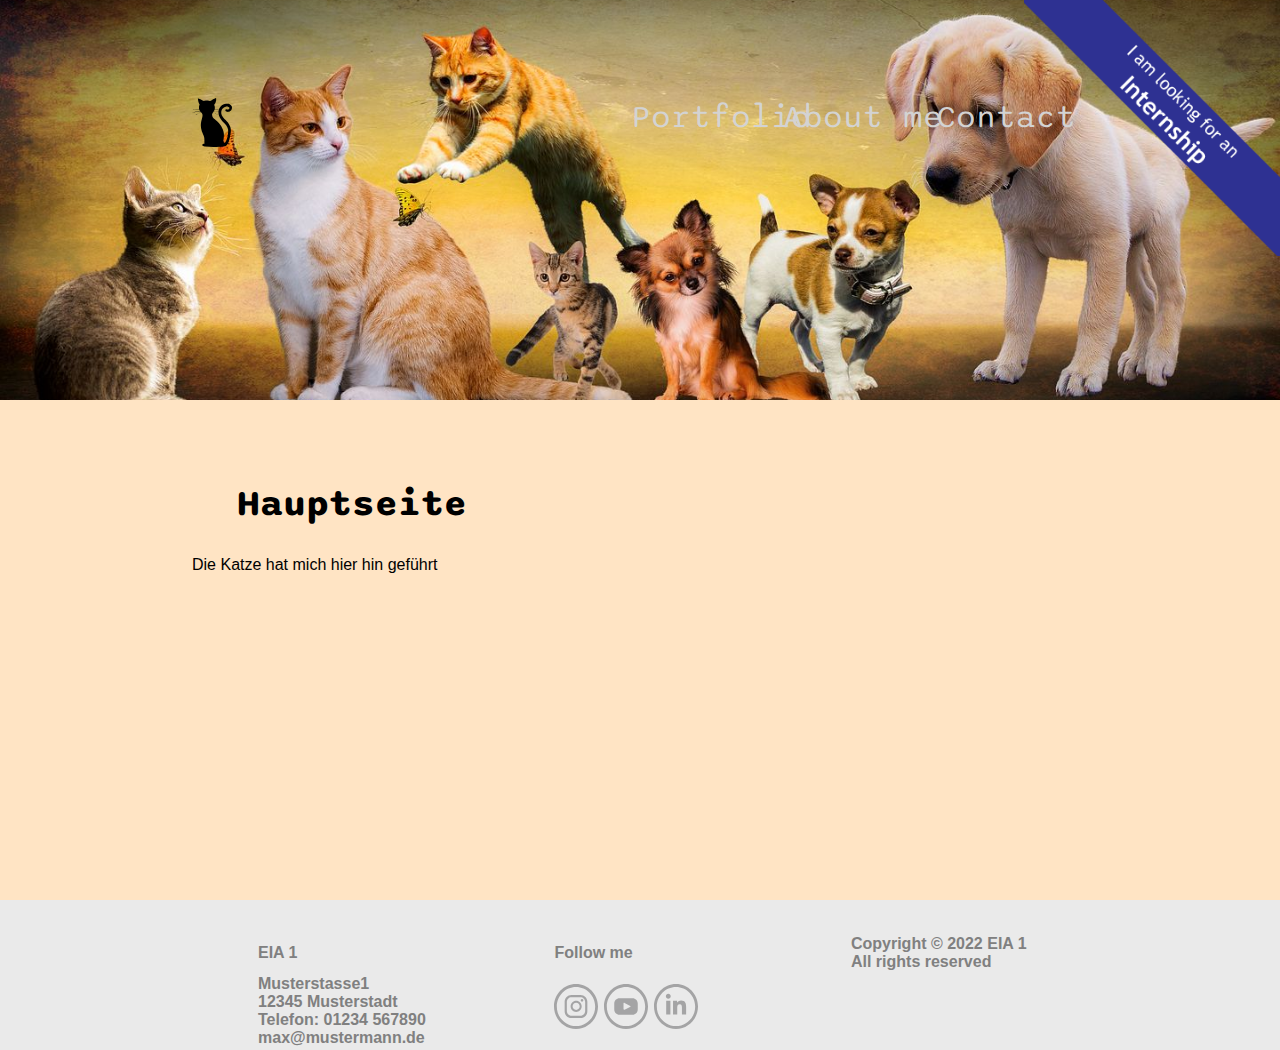
<file: index.html>
<!DOCTYPE html>
<html lang="de">
<head>
    <meta charset="UTF-8">
    <meta http-equiv="X-UA-Compatible" content="IE=edge">
    <meta name="viewport" content="width=device-width, initial-scale=1.0">
    <title>Hauptseite</title>
    <link href="./styles/style.css" rel="stylesheet" type="text/css">
    <link rel="preconnect" href="https://fonts.googleapis.com">
    <link rel="preconnect" href="https://fonts.gstatic.com" crossorigin>
<link href="https://fonts.googleapis.com/css2?family=Sono&display=swap" rel="stylesheet"> 
</head>
<body>
      <nav>
        <img src="./img/schräges_teil.png">
        <ul>
            <li><a href="./unterseiten/contact.html">Contact</a> </li>
            <li><a href="./unterseiten/about_me.html">About&nbsp;me</a> </li>
            <li><a href="./unterseiten/portfolio.html">Portfolio</a> </li>
        </ul>
        <a id="nach_links_kollege" href="./index.html"></a>
    </nav>   
     <article>
        <h2>Hauptseite</h2>
        <p>Die Katze hat mich hier hin geführt</p>
    </article>  
    <footer>
        <table>
            <tr>
                <th>EIA 1</th>
                <th>Follow me</th>
                <th>Copyright &copy; 2022 EIA 1<br>All rights reserved</th>
            </tr>
            <tr>
                <th>Musterstasse1<br>12345 Musterstadt<br>Telefon: 01234 567890<br>max@mustermann.de</th>
                <th>
                    <a href="http://www.instagram.com/lars9.9"><img src="./img/icon_insta.svg"></a>
                    <a href="http://www.youtube.com"><img src="./img/icon_youtube.svg"></a>
                    <a href="#"><img src="./img/icon_linkedin.svg"></a>
                </th>
                <th></th>
            </tr>
        </table>
    </footer>            
</body>
</html>
</file>
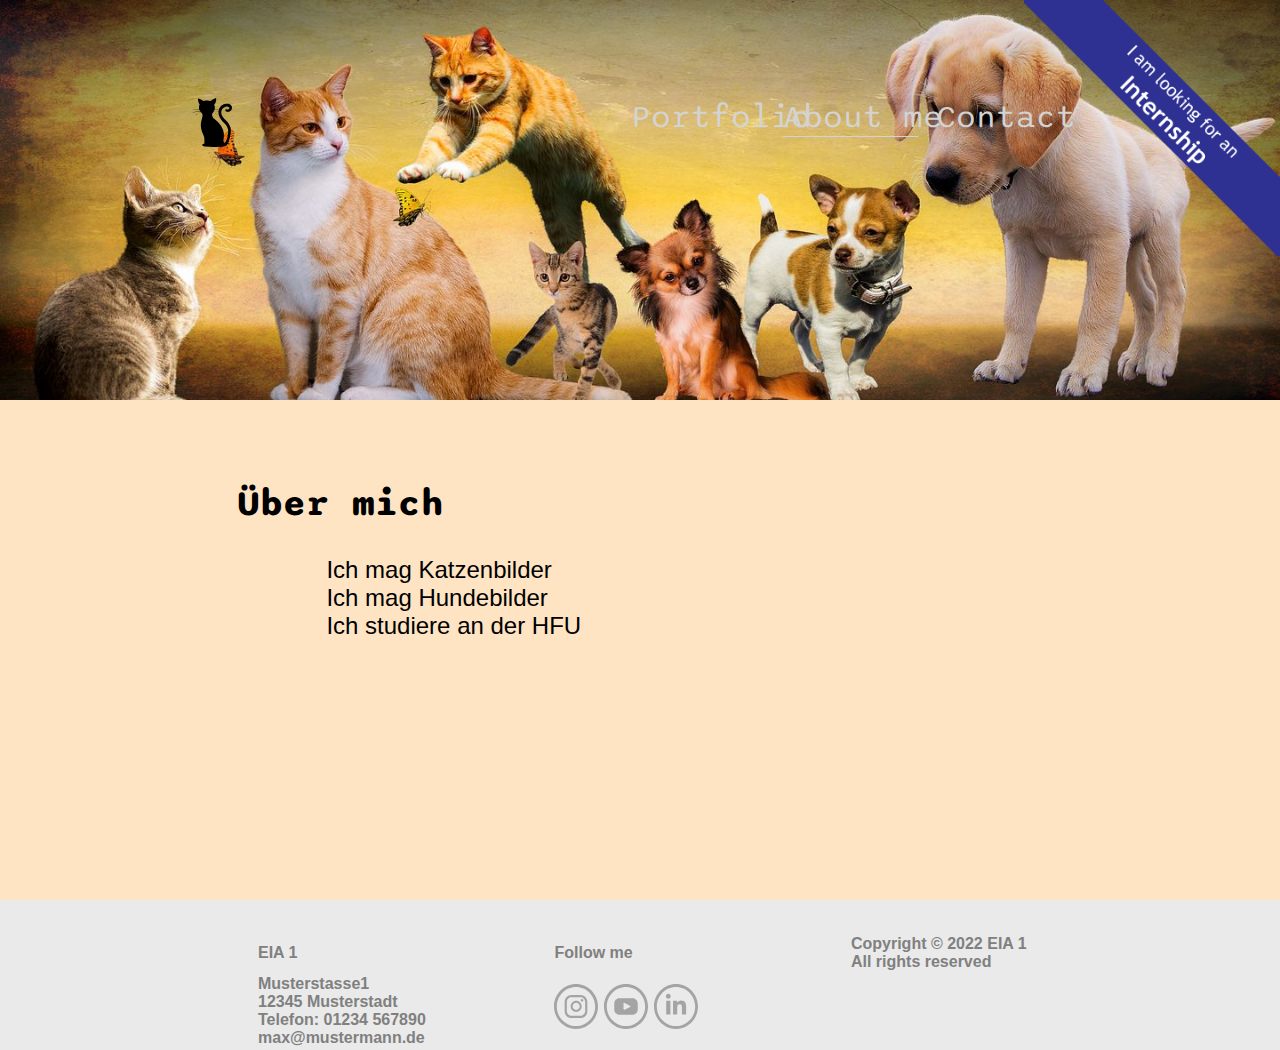
<file: unterseiten/about_me.html>
<!DOCTYPE html>
<html lang="de">
<head>
    <meta charset="UTF-8">
    <meta http-equiv="X-UA-Compatible" content="IE=edge">
    <meta name="viewport" content="width=device-width, initial-scale=1.0">
    <title>About_Me</title>
    <link href="../styles/style.css" rel="stylesheet" type="text/css">
    <link rel="preconnect" href="https://fonts.googleapis.com">
    <link rel="preconnect" href="https://fonts.gstatic.com" crossorigin>
<link href="https://fonts.googleapis.com/css2?family=Sono&display=swap" rel="stylesheet"> 
</head>
<body>
    <nav>
        <img src="../img/schräges_teil.png">
        <ul>
            <li><a href="./contact.html">Contact</a> </li>
            <li><a class="here" href="./about_me.html">About&nbsp;me</a> </li>
            <li><a href="./portfolio.html">Portfolio</a> </li>
        </ul>
        <a id="nach_links_kollege" href="../index.html"></a> 
    </nav>
    <article>
        <h2>Über mich</h2>
        <ul>
             <li>Ich mag Katzenbilder</li>
             <li>Ich mag Hundebilder</li>
             <li>Ich studiere an der HFU</li>
        </ul>
    </article>  
    <footer>
        <table>
            <tr>
                <th>EIA 1</th>
                <th>Follow me</th>
                <th>Copyright &copy; 2022 EIA 1<br>All rights reserved</th>
            </tr>
            <tr>
                <th>Musterstasse1<br>12345 Musterstadt<br>Telefon: 01234 567890<br>max@mustermann.de</th>
                <th>
                    <a href="http://www.instagram.com/lars9.9"><img src="../img/icon_insta.svg"></a>
                    <a href="http://www.youtube.com"><img src="../img/icon_youtube.svg"></a>
                    <a href="#"><img src="../img/icon_linkedin.svg"></a>
                </th>
                <th></th>
            </tr>
        </table>
    </footer> 
</body>
</html>
</file>
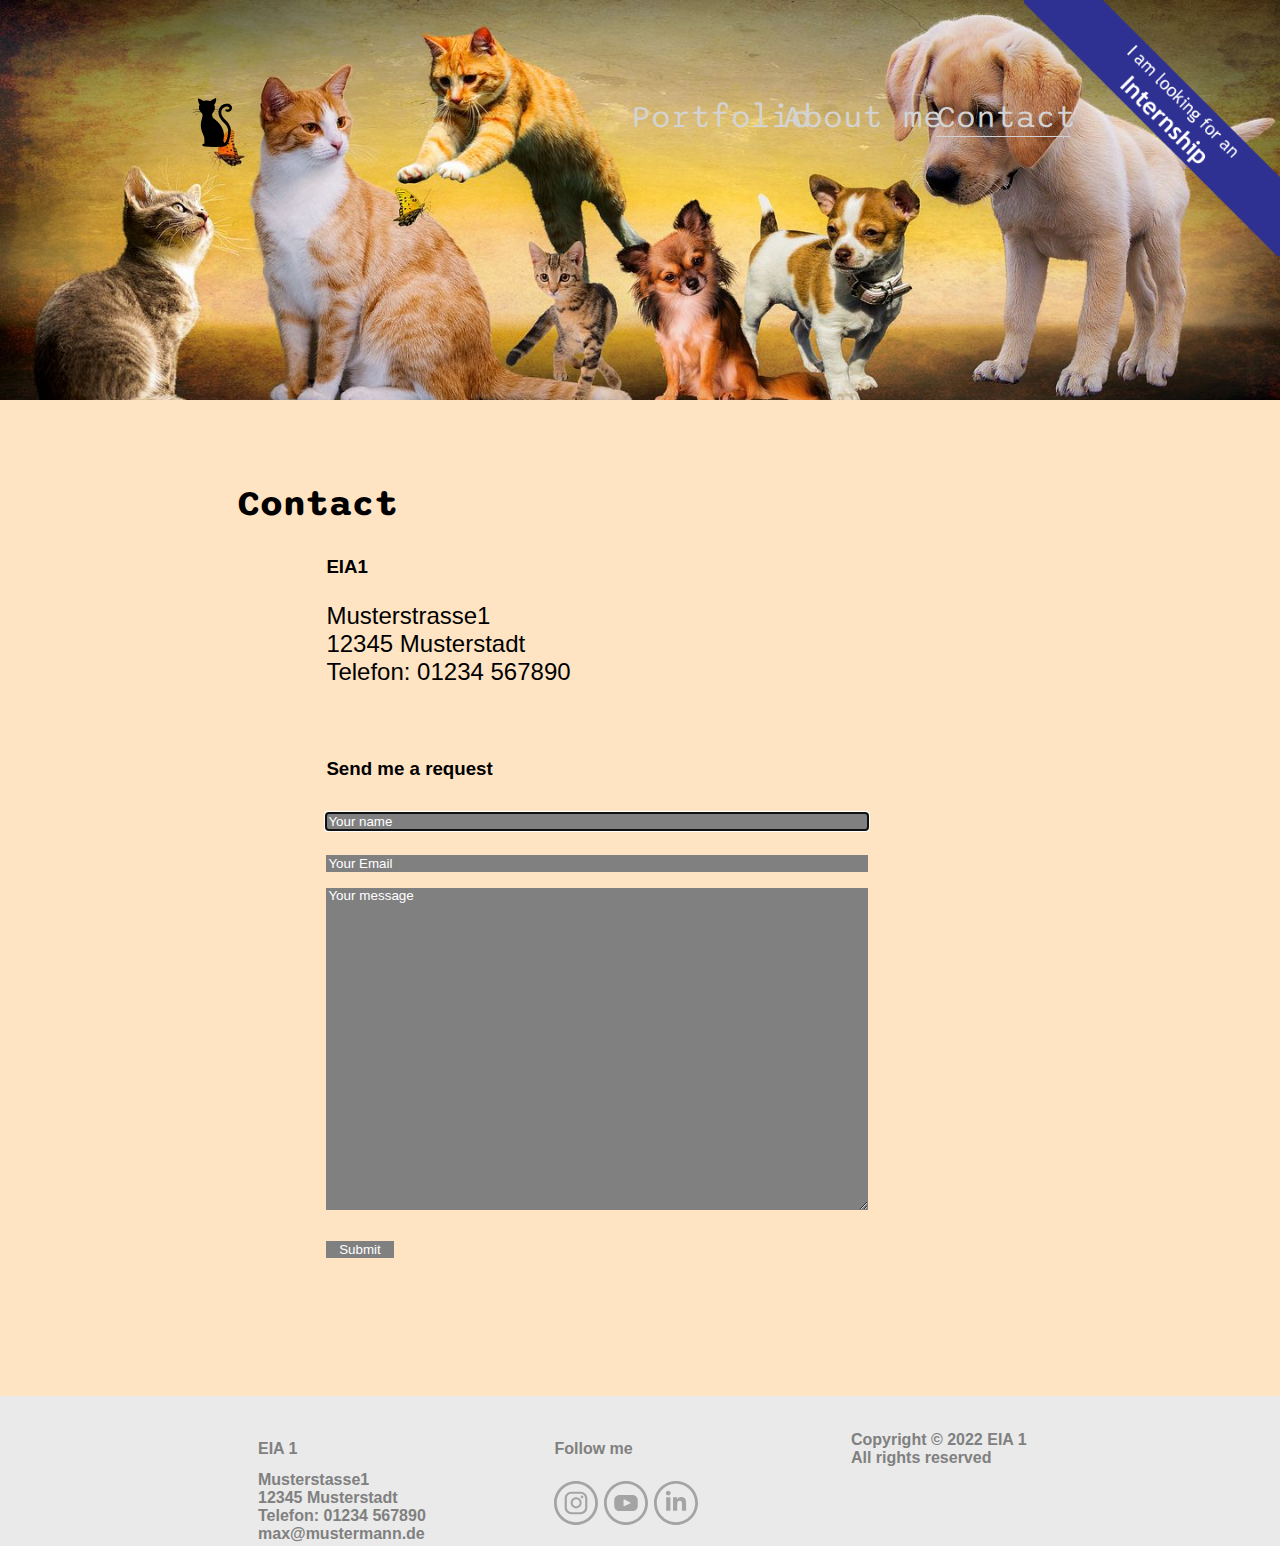
<file: unterseiten/contact.html>
<!DOCTYPE html>
<html lang="de">
<head>
    <meta charset="UTF-8">
    <meta http-equiv="X-UA-Compatible" content="IE=edge">
    <meta name="viewport" content="width=device-width, initial-scale=1.0">
    <title>Contact</title>
    <link href="../styles/style.css" rel="stylesheet" type="text/css">
    <link rel="preconnect" href="https://fonts.googleapis.com">
    <link rel="preconnect" href="https://fonts.gstatic.com" crossorigin>
    <link href="https://fonts.googleapis.com/css2?family=Sono&display=swap" rel="stylesheet"> 
</head>
<body>
    <nav>
        <img src="../img/schräges_teil.png">
        <ul>
            <li><a class="here" href="./contact.html">Contact</a> </li>
            <li><a href="./about_me.html">About&nbsp;me</a> </li>
            <li><a href="./portfolio.html">Portfolio</a> </li>
        </ul>
        <a id="nach_links_kollege" href="../index.html"></a> 
    </nav>
    <article>
        <h2>Contact</h2>
        <h3>EIA1</h3>
        <ul>
            <li>Musterstrasse1</li>
            <li>12345 Musterstadt</li>
            <li>Telefon: 01234 567890</li>
        </ul>
        <h3>Send me a request</h3>
        <ul>
            <li ><input class="input" type="text" placeholder="Your name" autofocus></li>
            <li ><input class="input" type="text" placeholder="Your Email"></li>
            <li ><textarea class="input" rows="4" cols="50" placeholder="Your message"></textarea></li>
            <li ><input class="input" id="send" type="submit" placeholder="Send"></li>
        </ul>
          
    </article>
    <footer>
        <table>
            <tr>
                <th>EIA 1</th>
                <th>Follow me</th>
                <th>Copyright &copy; 2022 EIA 1<br>All rights reserved</th>
            </tr>
            <tr>
                <th>Musterstasse1<br>12345 Musterstadt<br>Telefon: 01234 567890<br>max@mustermann.de</th>
                <th>
                    <a href="http://www.instagram.com/lars9.9"><img src="../img/icon_insta.svg"></a>
                    <a href="http://www.youtube.com"><img src="../img/icon_youtube.svg"></a>
                    <a href="#"><img src="../img/icon_linkedin.svg"></a>
                </th>
                <th></th>
            </tr>
        </table>
    </footer> 
</body>
</html>
</file>
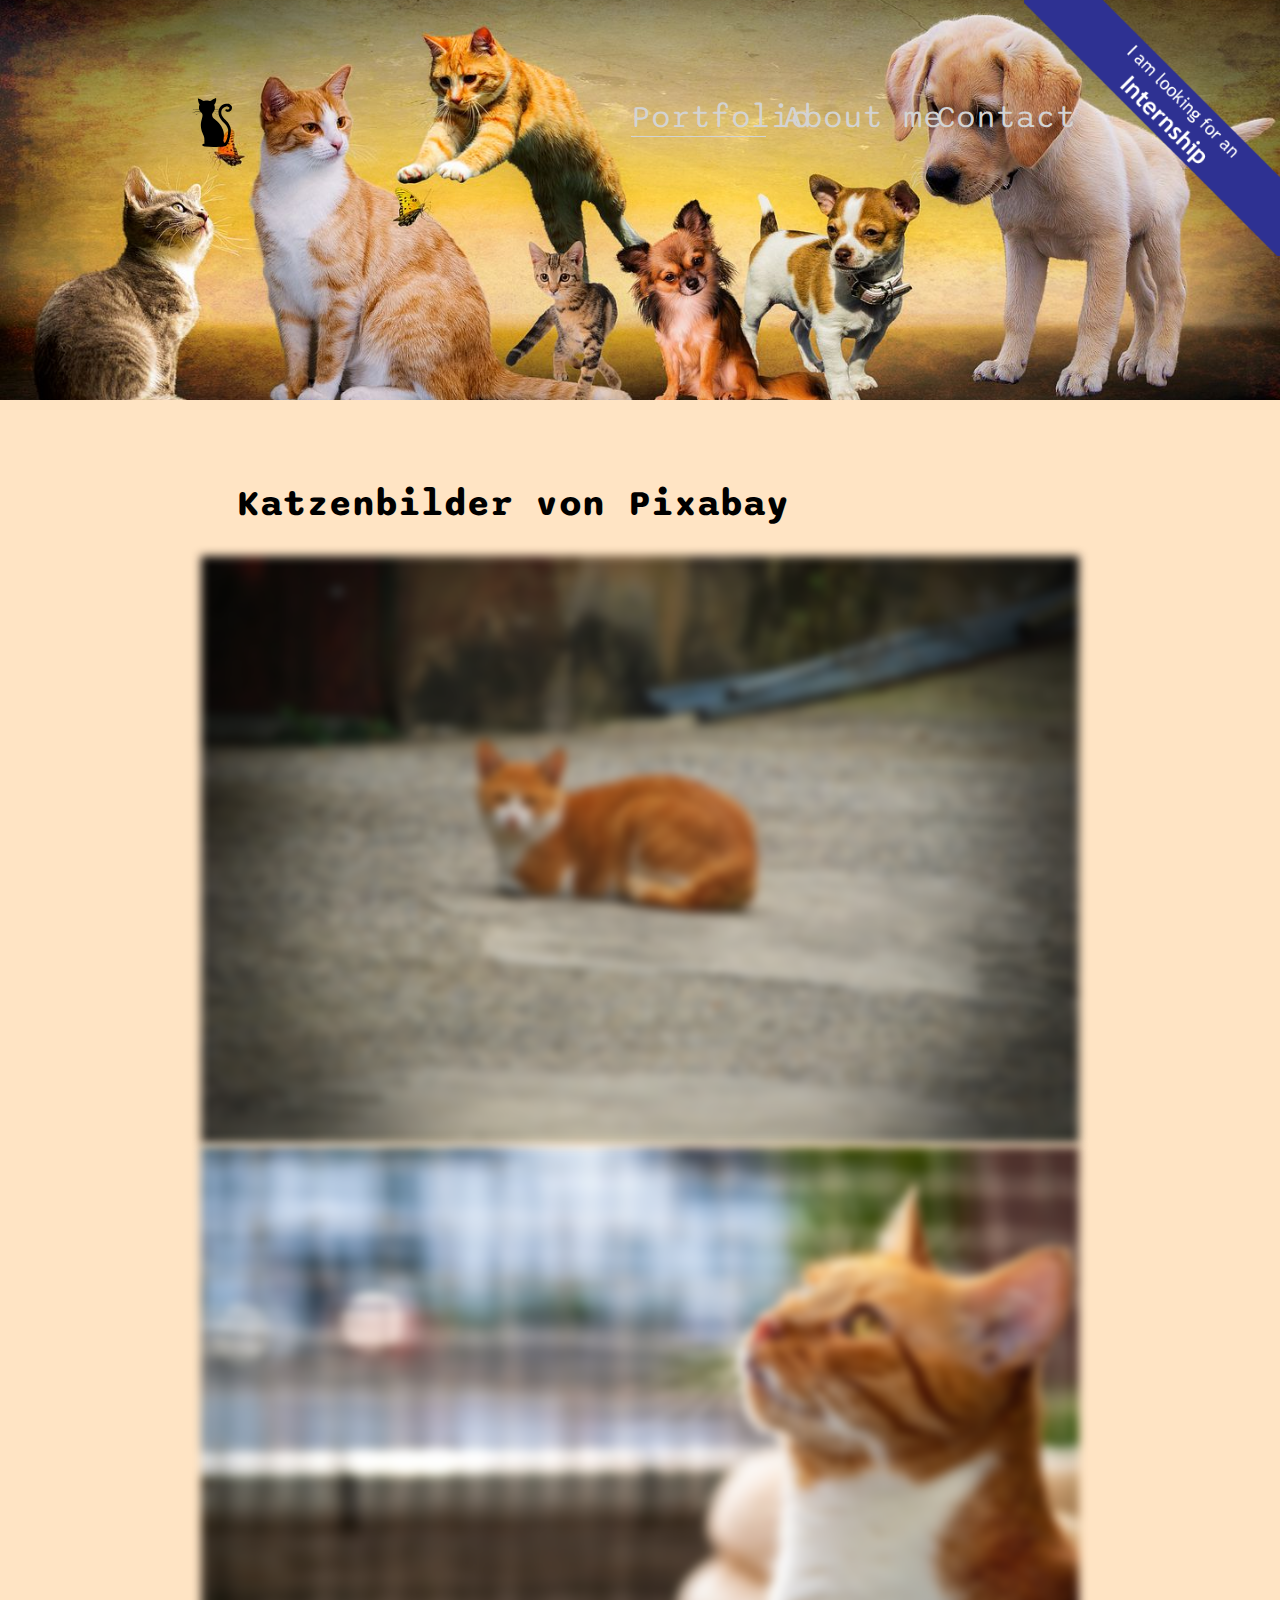
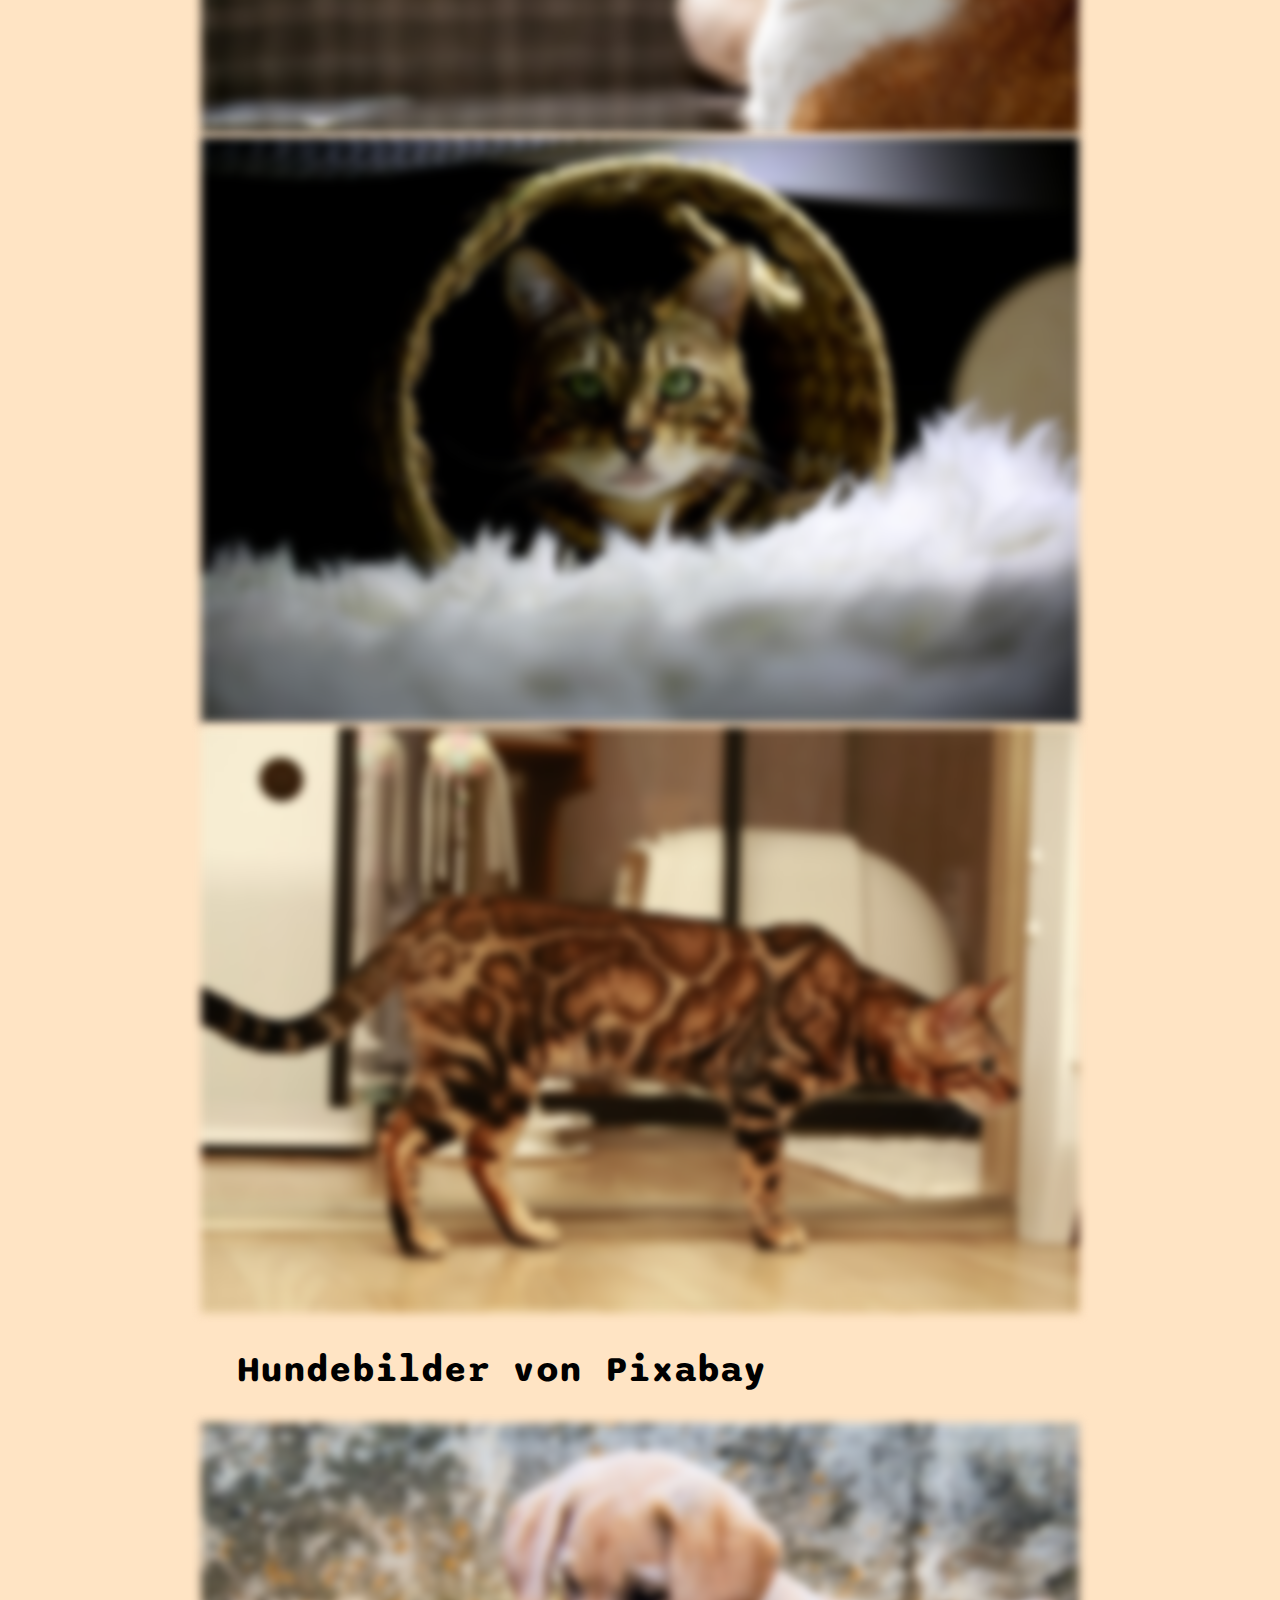
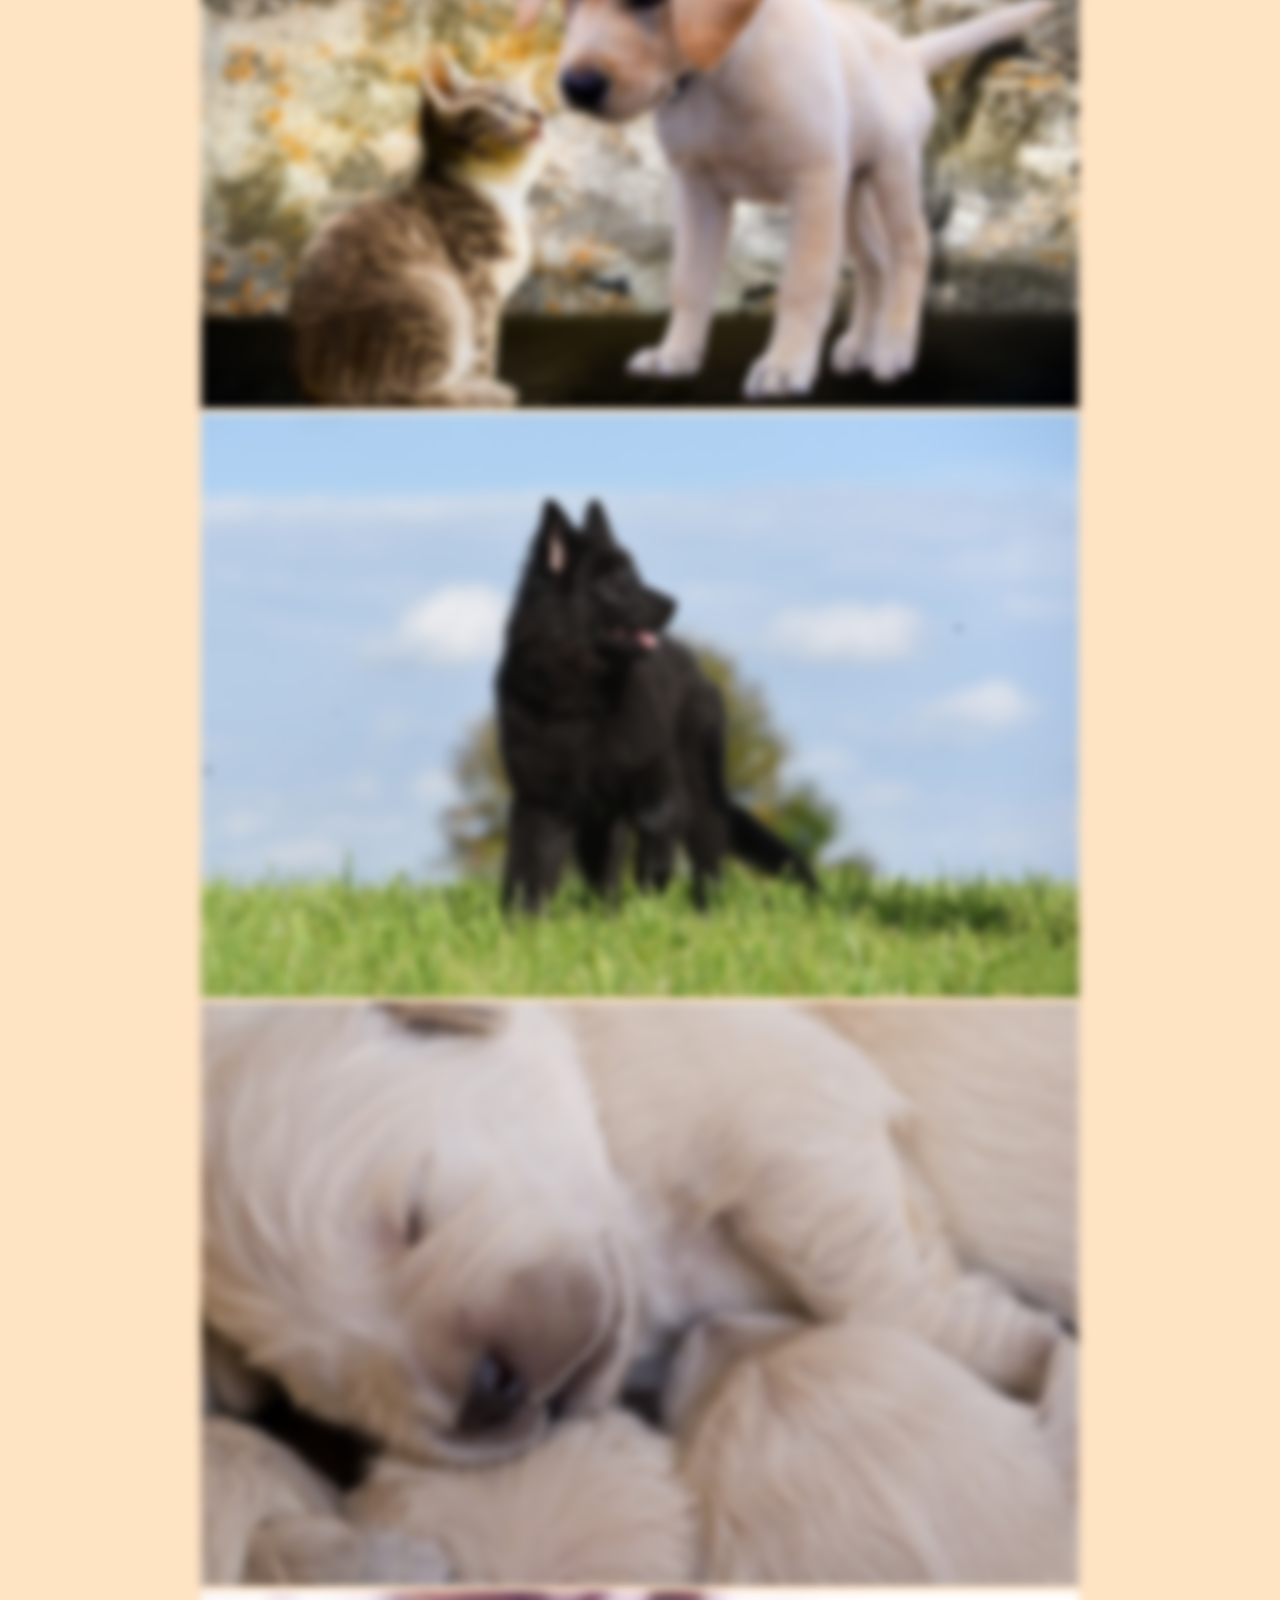
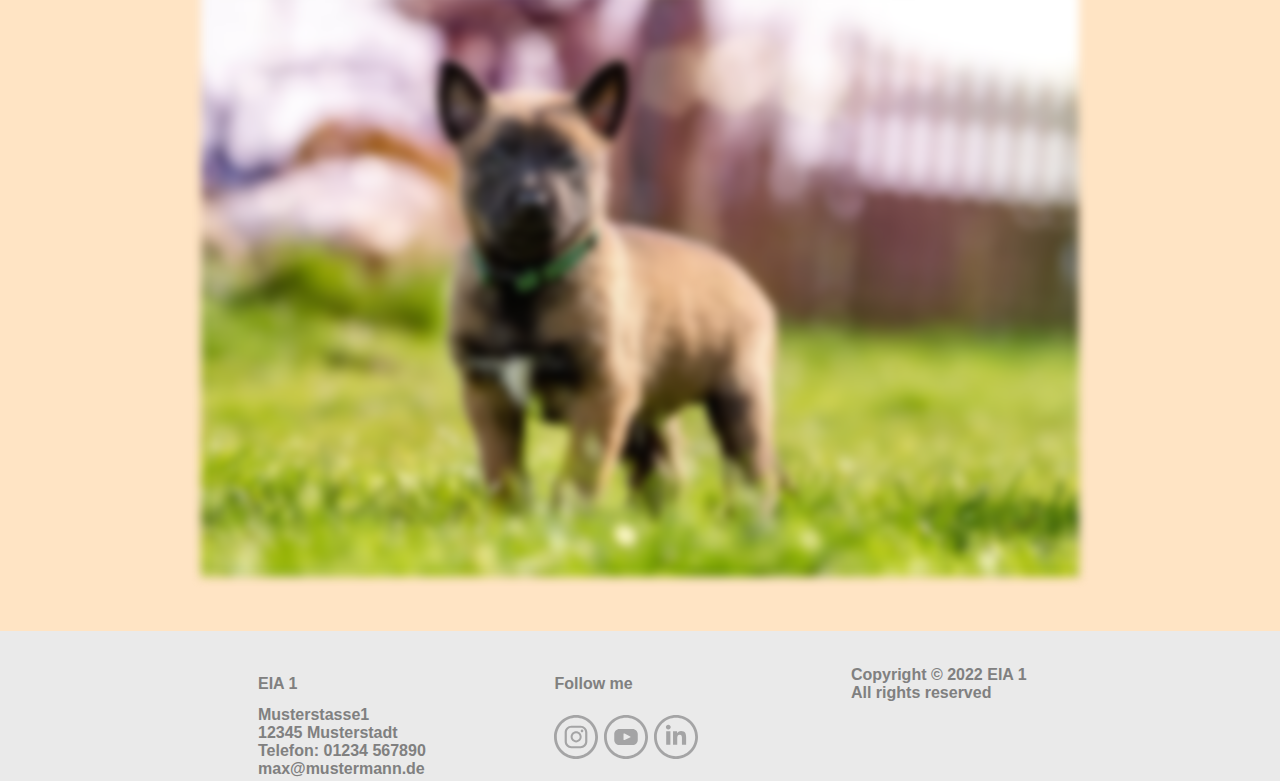
<file: unterseiten/portfolio.html>
<!DOCTYPE html>
<html lang="de">
<head>
    <meta charset="UTF-8">
    <meta http-equiv="X-UA-Compatible" content="IE=edge">
    <meta name="viewport" content="width=device-width, initial-scale=1.0">
    <title>Portfolio</title>
    <link href="../styles/style.css" rel="stylesheet" type="text/css">
    <link rel="preconnect" href="https://fonts.googleapis.com">
    <link rel="preconnect" href="https://fonts.gstatic.com" crossorigin>
    <link href="https://fonts.googleapis.com/css2?family=Sono&display=swap" rel="stylesheet"> 
</head>
<body>
      <nav>
        <img src="../img/schräges_teil.png">
        <ul>
            <li><a href="./contact.html">Contact</a> </li>
            <li><a href="./about_me.html">About&nbsp;me</a> </li>
            <li><a class="here" href="./portfolio.html">Portfolio</a> </li>
        </ul>
        <a id="nach_links_kollege" href="../index.html"></a>
    </nav>   
    <article>
        <h2>Katzenbilder von Pixabay</h2>
        <img src="../img/cat1.jpg"><img src="../img/cat2.jpg"><img src="../img/cat3.jpg"><img src="../img/cat4.jpg">
        <h2>Hundebilder von Pixabay</h2>
        <img src="../img/dog1.jpg"><img src="../img/dog2.jpg"><img src="../img/dog3.jpg"><img src="../img/dog4.jpg">   
    </article> 
    <footer>
        <table>
            <tr>
                <th>EIA 1</th>
                <th>Follow me</th>
                <th>Copyright &copy; 2022 EIA 1<br>All rights reserved</th>
            </tr>
            <tr>
                <th>Musterstasse1<br>12345 Musterstadt<br>Telefon: 01234 567890<br>max@mustermann.de</th>
                <th>
                    <a href="http://www.instagram.com/lars9.9"><img src="../img/icon_insta.svg"></a>
                    <a href="http://www.youtube.com"><img src="../img/icon_youtube.svg"></a>
                    <a href="#"><img src="../img/icon_linkedin.svg"></a>
                </th>
                <th></th>
            </tr>
        </table>
    </footer>           
</body>
</html>
</file>
<file: styles/style.css>
body, html{
    margin: 0%;
    padding-top: 0px;
}
nav {
    min-height: 400px;
    background-image:url("../img/banner.jpg");
    background-size: cover;
    background-position: center;
    background-repeat: no-repeat;
    padding-right: 15%;
    padding-left: 15%;
    animation: diashow 20s infinite;
}
@keyframes diashow{
    0% {background-image:url("../img/banner.jpg");}
    33% {background-image:url("../img/banner2.jpg");}
    66% {background-image:url("../img/banner3.jpg");}
    100% {background-image:url(../img/banner.jpg);}
}
nav img{
    position: fixed;
    right: 0px;
    z-index: 1;
    width: 20%;
}
nav ul{
    list-style: none;
    display: inline;
}
a {
    float: right;
    padding-top: 5rem;
    color: lightgrey;
    font-family: sono, sans-serif;
    text-align: center;
    font-size: 200%;
    text-decoration: none;
    margin-right: 2%;
    width: 15%;
  }
a:hover{
    color:white;
    border-bottom: solid 1px white;
  }
.here{
    border-bottom: solid 1px lightgray;
}
#nach_links_kollege{
    margin-top: 5rem;
    float: left;
    background: url(../img/logo.svg);
    background-size: cover;
    background-repeat: no-repeat;
    background-size: 30%;
    padding-top: 5rem;
}
#nach_links_kollege:hover{
    border: 0px;
}
.banner{
    background-image:url("../img/logo_Zeichenfläche\ 1.png");
    background-size: contain;
    background-repeat: no-repeat;
}
article {
    padding-top: 50px;
    padding-left: 15%;
    padding-right: 15%;
    padding-bottom: 50px;
    background-color: bisque;
    min-height: 25rem;
 }
article h2{
    padding-left: 5%;
    font-family: sono;
    font-size: 230%;
 }
article img{
    width: 98%;
    padding-left: 1%;
 }
 article img:hover{
    width: 100%;
    padding-left: 0%;
 }
 article img:hover img{
    filter: blur(5px);
 }
article img:not(:hover){
    filter: blur(5px);
 } 
article a{
    text-align: left;
    font-size: 100%;
    padding-top: 0px;
    color: black;
    display: inline-block;
    font-family: sans-serif ;
    text-decoration: none;
}
article ul{
    font-family: sans-serif;
    font-size: 150%;
    padding-left: 15%;
    width: 30%;
    padding-bottom: 3rem;
    list-style: none;
}
article h3{
    font-family: sans-serif;
    padding-left: 15%;
}
table a:hover{
    border: 0px;
}
p{
    font-family: sans-serif;
}
.input{
    border: 0px;
    background-color: grey;  
    width: 200%;
    margin-bottom: 1rem;
    margin-top: 0%;
}
::placeholder {
	color:white;
}
textarea{
    height: 20rem;
    padding-top: 0%;
    color: white;
    font-family: sans-serif;
    font-size: 56%;
}
#send{
    width: 25%;
    text-align: center;
    color: white;
}
footer{
    background-color: #eaeaea;
    padding-top: 2rem;
    padding-left: 20%;
}
footer th{
    width: 20%;
    text-align: left;
    font-family: sans-serif ;
    color: grey;
    padding-left: 0%;
}
footer a{
    float: left;
    padding-top: 0px;
}
footer a:not(:hover){
    filter: opacity(30%);
}
</file>
